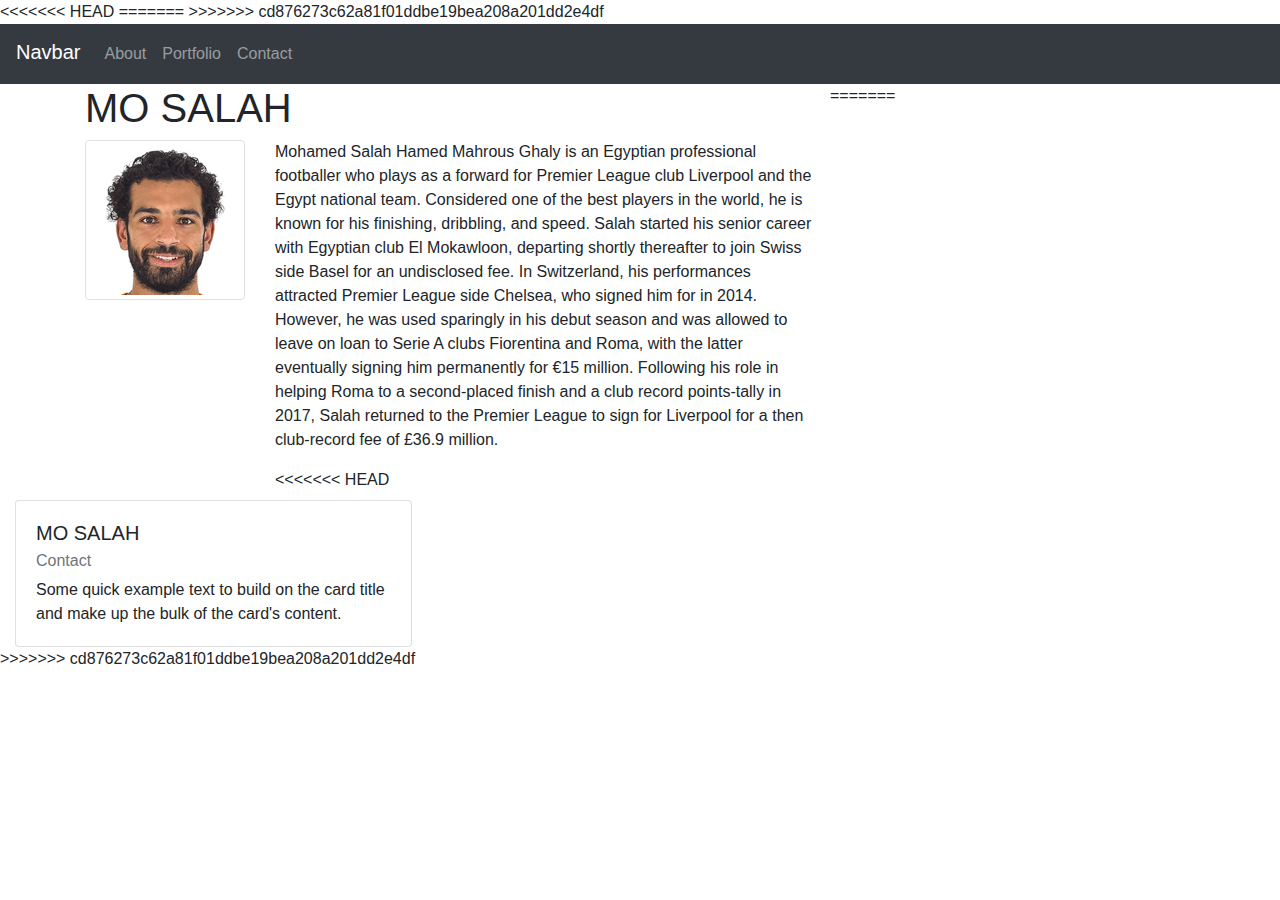
<file: index.html>
<!DOCTYPE html>
<html lang="en-us">

<head>

  <meta charset="UTF-8">
  <meta name="viewport" content="width=device-width, initial-scale=1">

<<<<<<< HEAD
  <title>SALAH bootstrap</title>
=======
  <title>Bootstrap 101 Template</title>
>>>>>>> cd876273c62a81f01ddbe19bea208a201dd2e4df

  
  <link rel="stylesheet" href="https://stackpath.bootstrapcdn.com/bootstrap/4.5.2/css/bootstrap.min.css" integrity="sha384-JcKb8q3iqJ61gNV9KGb8thSsNjpSL0n8PARn9HuZOnIxN0hoP+VmmDGMN5t9UJ0Z" crossorigin="anonymous">
<script src="https://stackpath.bootstrapcdn.com/bootstrap/4.5.2/js/bootstrap.min.js" integrity="sha384-B4gt1jrGC7Jh4AgTPSdUtOBvfO8shuf57BaghqFfPlYxofvL8/KUEfYiJOMMV+rV" crossorigin="anonymous"></script>
  <link rel="stylesheet" href="https://maxcdn.bootstrapcdn.com/bootstrap/4.0.0/css/bootstrap.min.css">
  <link rel="/css/stylesheet.css">

</head>

<body>
  <!-- Start Nav -->
  <nav class="navbar navbar-expand-lg navbar-dark bg-dark">
    <span class="navbar-brand mb-1 h1">Navbar</span>
    <button class="navbar-toggler" type="button" data-toggle="collapse" data-target="#navbarSupportedContent"
      aria-controls="navbarSupportedContent" aria-expanded="false" aria-label="Toggle navigation">
      <span class="navbar-toggler-icon"></span>
    </button>
    <div class="collapse navbar-collapse" id="navbarSupportedContent">
      <ul class="nav navbar-nav navbar-right">
        <li class="nav-item">
          <a class="nav-link" href="#">About</a>
        </li>
        <li class="nav-item">
          <a class="nav-link" href="#">Portfolio</a>
        </li>
        <li class="nav-item">
          <a class="nav-link" href="#">Contact</a>
        </li>
      </ul>
    </div>
  </nav>
  
  <div class="container">
    <div class="row">
      <div class="col-md-8">
        <div class="page-header">
          <h1>MO SALAH</h1>
        </div>
        <div class="row">
          <div class="col-md-3">
            <img src="image/138653.png" alt="MO SALAH" class="img-thumbnail">
          </div>
          <div class="col-md-9">
            <p>
              Mohamed Salah Hamed Mahrous Ghaly is an Egyptian professional footballer who plays as a forward for Premier League club Liverpool and the Egypt national team. Considered one of the best players in the world, he is known for his finishing, dribbling, and speed.
              Salah started his senior career with Egyptian club El Mokawloon, departing shortly thereafter to join Swiss side Basel for an undisclosed fee. In Switzerland, his performances attracted Premier League side Chelsea, who signed him for in 2014. However, he was used sparingly in his debut season and was allowed to leave on loan to Serie A clubs Fiorentina and Roma, with the latter eventually signing him permanently for €15 million. Following his role in helping Roma to a second-placed finish and a club record points-tally in 2017, Salah returned to the Premier League to sign for Liverpool for a then club-record fee of £36.9 million.
            </p>
<<<<<<< HEAD
          </div>
        </div>
      </div>
      
      

  
=======
          </div>
        </div>
      </div>
      <!--Create Card taking up 4 Columns-->
      <div class="col-md-4">
        <div class="card mt-2">
          <div class="card-body">
            <h5 class="card-title">MO SALAH</h5>
            <h6 class="card-subtitle mb-2 text-muted">Contact</h6>
            <p class="card-text">Some quick example text to build on the card title and make up the bulk of the card's content.</p>
          </div>
        </div>
      </div>
    </div>
  </div>

  <!-- jQuery CDN -->
>>>>>>> cd876273c62a81f01ddbe19bea208a201dd2e4df
  <script src="https://ajax.googleapis.com/ajax/libs/jquery/1.11.3/jquery.min.js"></script>

  <script src="https://cdnjs.cloudflare.com/ajax/libs/popper.js/1.14.3/umd/popper.min.js"></script>

  
  <script src="https://maxcdn.bootstrapcdn.com/bootstrap/4.0.0/js/bootstrap.min.js"></script>
  <script src="https://code.jquery.com/jquery-3.5.1.slim.min.js" integrity="sha384-DfXdz2htPH0lsSSs5nCTpuj/zy4C+OGpamoFVy38MVBnE+IbbVYUew+OrCXaRkfj" crossorigin="anonymous"></script>
<script src="https://cdn.jsdelivr.net/npm/popper.js@1.16.1/dist/umd/popper.min.js" integrity="sha384-9/reFTGAW83EW2RDu2S0VKaIzap3H66lZH81PoYlFhbGU+6BZp6G7niu735Sk7lN" crossorigin="anonymous"></script>
</body>

</html>
</file>
